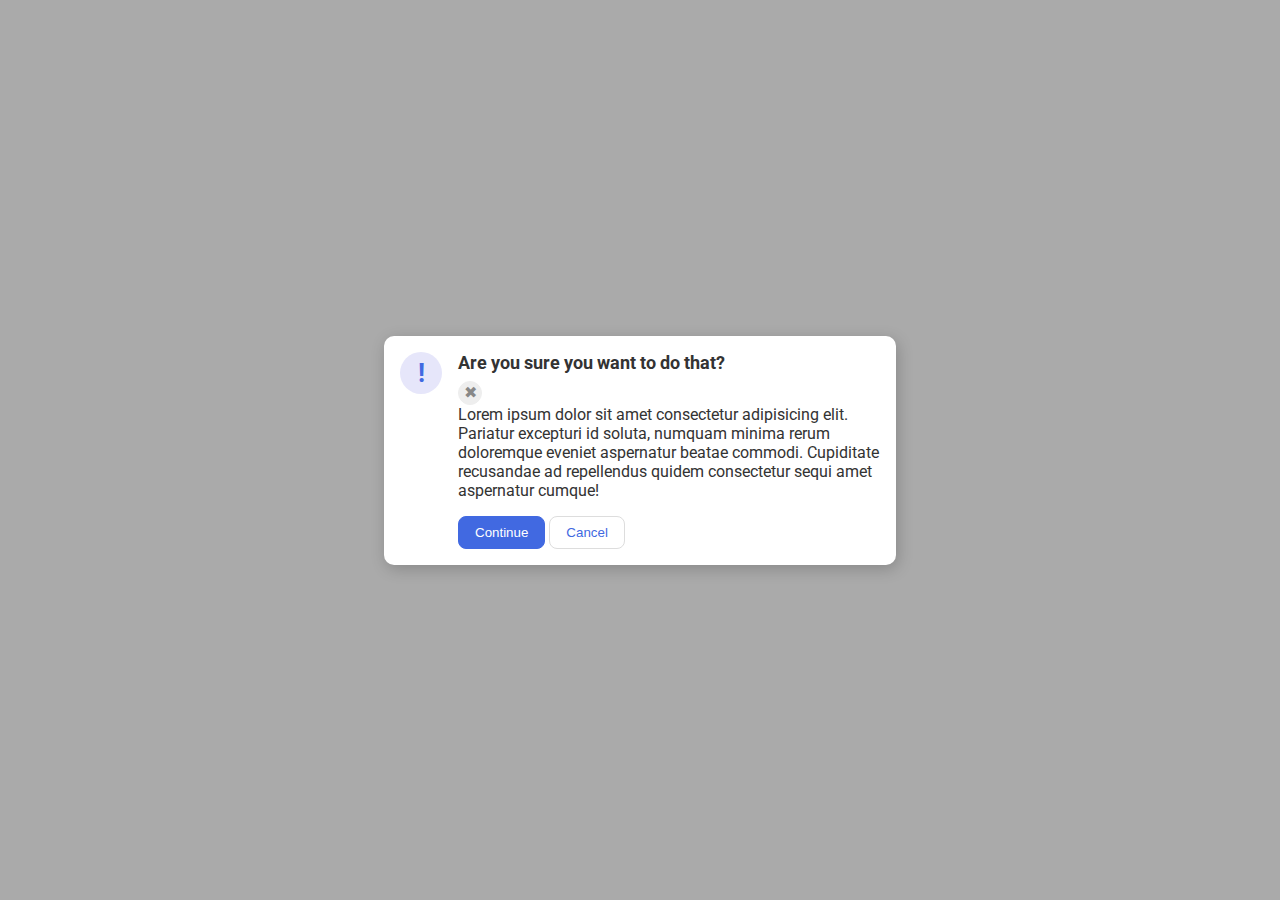
<file: flex/05-flex-modal/index.html>
<!DOCTYPE html>
<html lang="en">
  <head>
    <meta charset="UTF-8" />
    <meta http-equiv="X-UA-Compatible" content="IE=edge" />
    <meta name="viewport" content="width=device-width, initial-scale=1.0" />
    <link rel="stylesheet" href="style.css" />
    <title>Modal</title>
  </head>
  <body>
    <div class="modal">
      <div class="icon">!</div>
      <div class="container">
        <div class="header">Are you sure you want to do that?</div>
        <button class="close-button">✖</button>
        <div class="text">
          Lorem ipsum dolor sit amet consectetur adipisicing elit. Pariatur
          excepturi id soluta, numquam minima rerum doloremque eveniet
          aspernatur beatae commodi. Cupiditate recusandae ad repellendus quidem
          consectetur sequi amet aspernatur cumque!
        </div>
        <button class="continue">Continue</button>
        <button class="cancel">Cancel</button>
      </div>
    </div>
  </body>
</html>
</file>
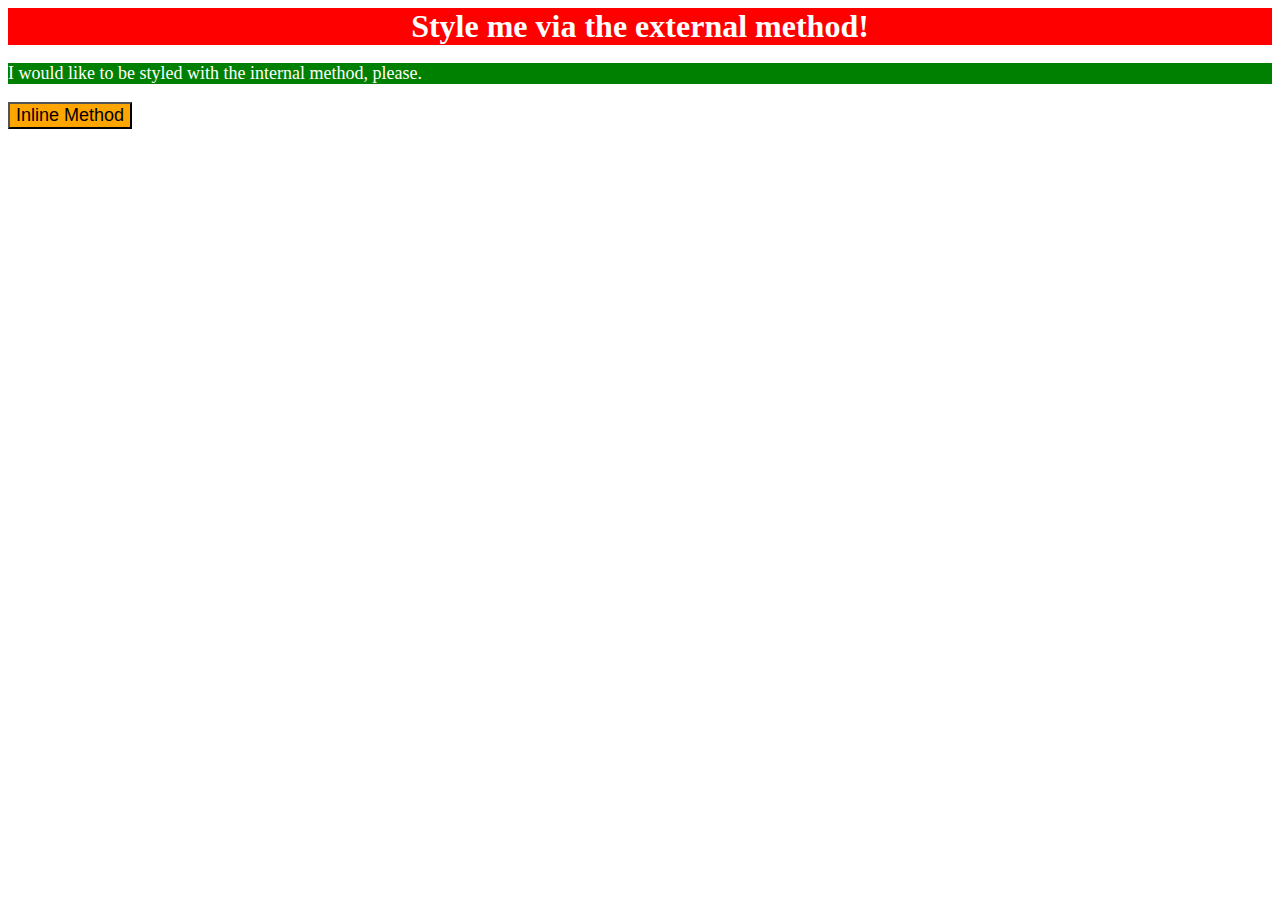
<file: foundations/01-css-methods/index.html>
<!DOCTYPE html>
<html lang="en">
  <head>
    <meta charset="UTF-8">
    <meta http-equiv="X-UA-Compatible" content="IE=edge">
    <meta name="viewport" content="width=device-width, initial-scale=1.0">
    <link rel="stylesheet" href="./styles.css">
    <title>Methods for Adding CSS</title>
    <style>
      p {
        background-color: green;
        color: white;
        font-size: 18px;
      }
    </style>
  </head>
  <body>
    <div>Style me via the external method!</div>
    <p>I would like to be styled with the internal method, please.</p>
    <button style="background-color: orange;  font-size: 18px;">Inline Method</button>
  </body>
</html>
</file>
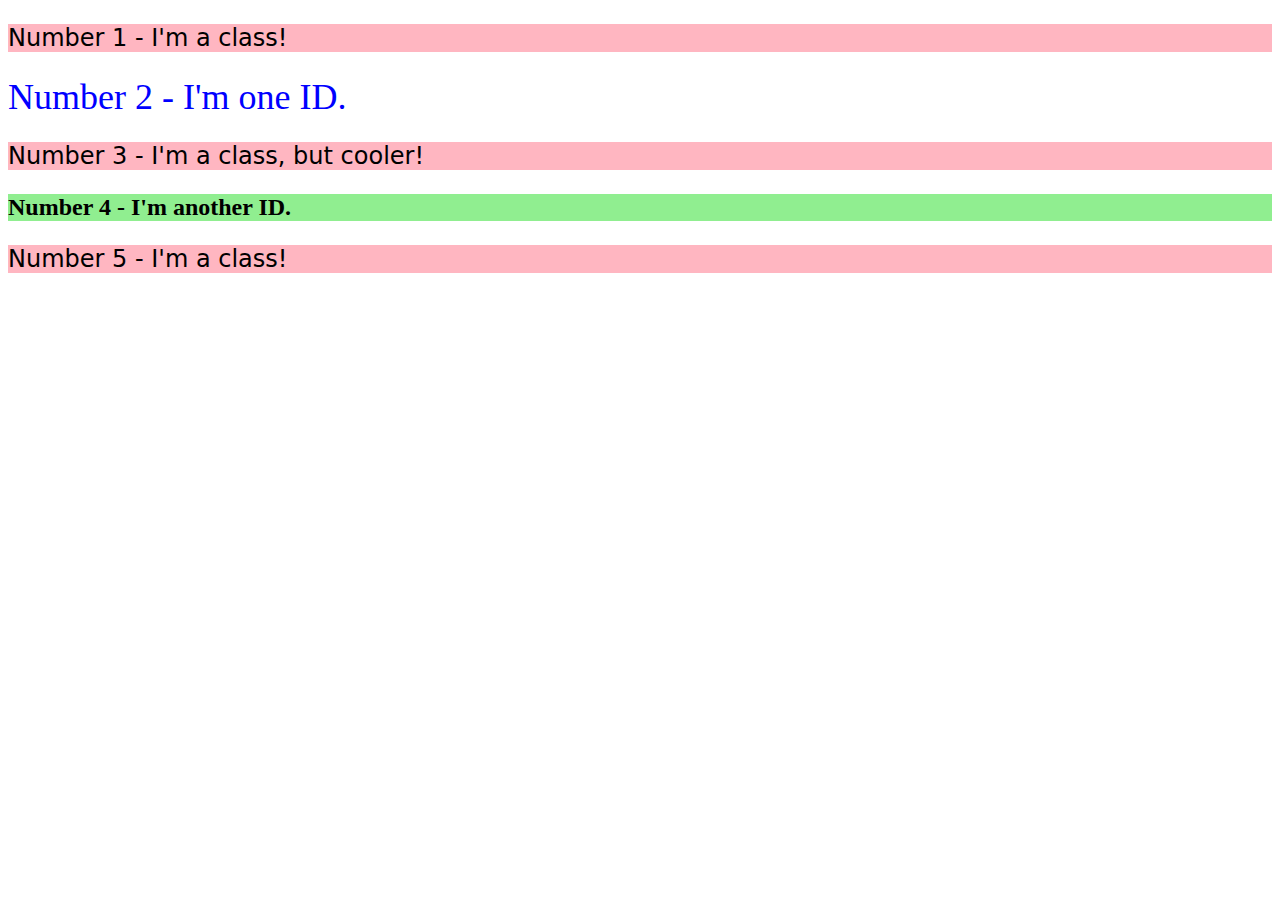
<file: foundations/02-class-id-selectors/index.html>
<!DOCTYPE html>
<html lang="en">
  <head>
    <meta charset="UTF-8">
    <meta http-equiv="X-UA-Compatible" content="IE=edge">
    <meta name="viewport" content="width=device-width, initial-scale=1.0">
    <title>Class and ID Selectors</title>
    <link rel="stylesheet" href="style.css">
  </head>
  <body>
    <p class="odd">Number 1 - I'm a class!</p>
    <div id="even">Number 2 - I'm one ID.</div>
    <p class="odd unique">Number 3 - I'm a class, but cooler!</p>
    <div id="even-unique">Number 4 - I'm another ID.</div>
    <p class="odd">Number 5 - I'm a class!</p>
  </body>
</html>
</file>
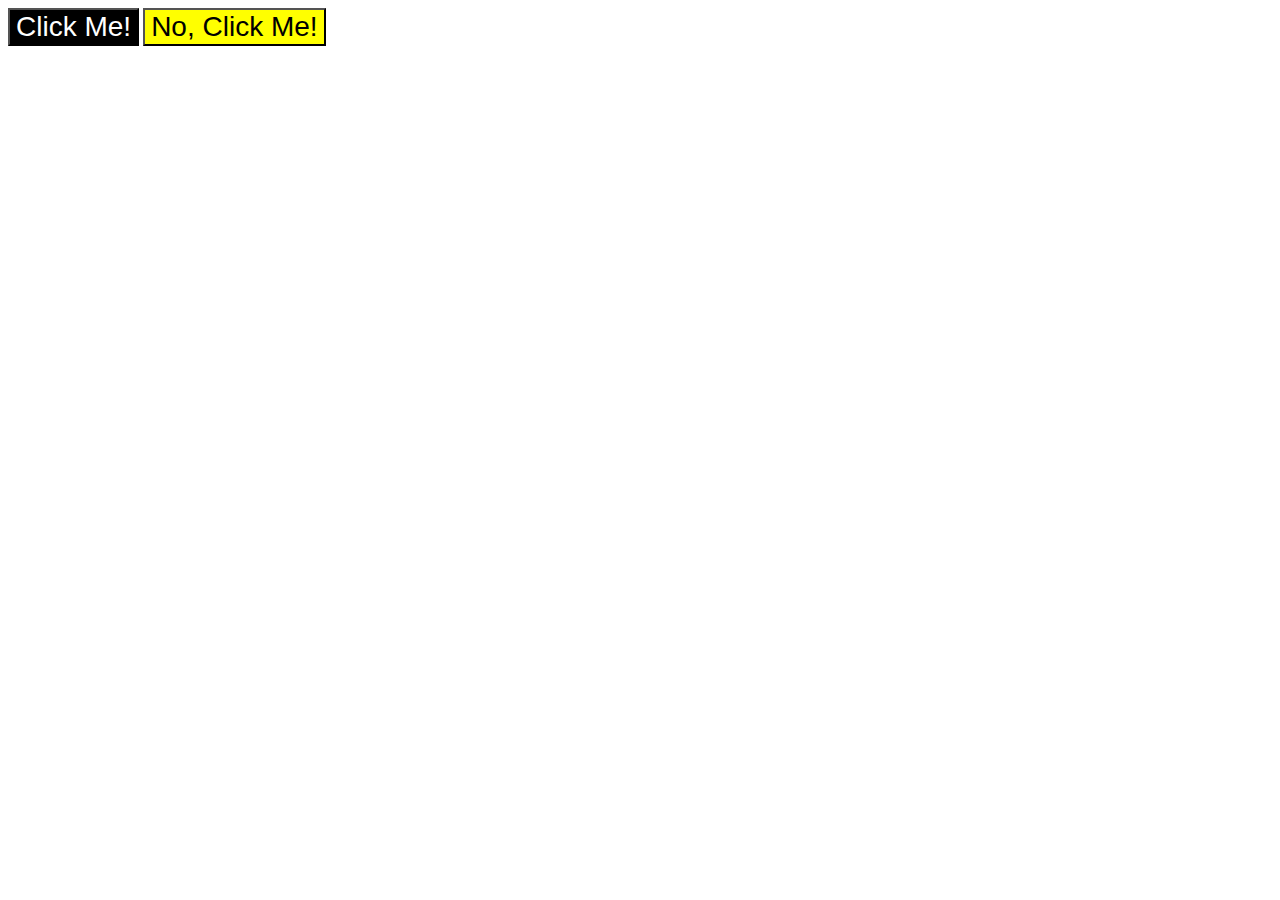
<file: foundations/03-grouping-selectors/index.html>
<!DOCTYPE html>
<html lang="en">
  <head>
    <meta charset="UTF-8">
    <meta http-equiv="X-UA-Compatible" content="IE=edge">
    <meta name="viewport" content="width=device-width, initial-scale=1.0">
    <title>Grouping Selectors</title>
    <link rel="stylesheet" href="style.css">
  </head>
  <body>
    <button class="button-one">Click Me!</button>
    <button class="button-two">No, Click Me!</button>
  </body>
</html>
</file>
<file: flex/05-flex-modal/style.css>
@import url('https://fonts.googleapis.com/css2?family=Roboto:wght@400;700&display=swap');

html, body {
  height: 100%;
}

body {
  font-family: Roboto, sans-serif;
  margin: 0;
  background: #aaa;
  color: #333;
  /* I'll give you this one for free */
  display: flex;
  align-items: center;
  justify-content: center;
}

.modal {
  background: white;
  width: 480px;
  border-radius: 10px;
  box-shadow: 2px 4px 16px rgba(0,0,0,.2);
}

.icon {
  color: royalblue;
  font-size: 26px;
  font-weight: 700;
  background: lavender;
  width: 42px;
  height: 42px;
  border-radius: 50%;
  display: flex;
  align-items: center;
  justify-content: center;
}

.close-button {
  background: #eee;
  border-radius: 50%;
  color: #888;
  font-weight: 400;
  font-size: 16px;
  height: 24px;
  width: 24px;
  display: flex;
  align-items: center;
  justify-content: center;
  border: 1px solid #eee;
  padding: 0;
}

button {
  cursor: pointer;
  padding: 8px 16px;
  border-radius: 8px;
}

button.continue {
  background: royalblue;
  border: 1px solid royalblue;
  color: white;
}

button.cancel {
  background: white;
  border: 1px solid #ddd;
  color: royalblue;
}

/* SOLUTION: */

.modal {
  display: flex;
  gap: 16px;
  padding: 16px;
}

.icon {
  /* this keeps the icon from getting smashed by the text */
  flex-shrink: 0;
}
/* header container should be wrapped around the button element as well in order for flex style to work */
.header {
  display: flex;
  align-items: center;
  justify-content: space-between;
  font-size: 18px;
  font-weight: 700;
  margin-bottom: 8px;
}

.text {
  margin-bottom: 16px;
}
</file>
<file: foundations/01-css-methods/styles.css>
div {
    background-color: red;
    color: white;
    font-size: 32px;
    text-align: center;
    font-weight: bold;
}
</file>
<file: foundations/02-class-id-selectors/style.css>
.odd {
    background-color: #FFB6C1;
    font-family: verdana, "DejaVu Sans", sans-serif;
}

#even {
    color: blue;
    font-size: 36px;
}

.odd , .unique {
   font-size: 24px; 
}

#even-unique {
    background-color:  #90EE90;
    font-size: 24px;
    font-weight: bold;
}
</file>
<file: foundations/03-grouping-selectors/style.css>
.button-one {
    background-color: #000000;
    color: #ffffff;
}

.button-two {
    background-color: #ffff00;
}

.button-one, .button-two {
    font-size: 28px;
    font-family: Helvetica, "Times New Roman", sans-serif;
}
</file>
